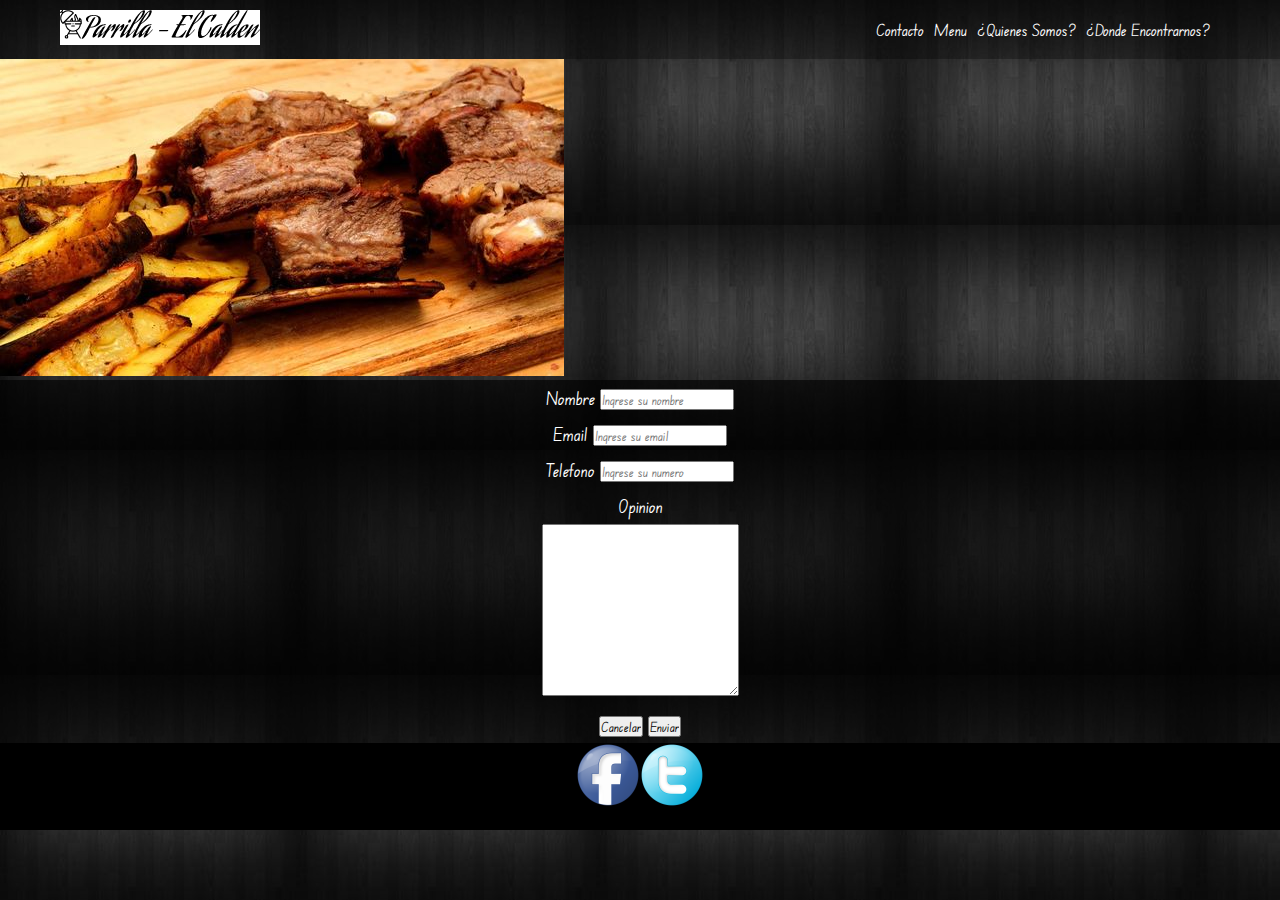
<file: pages/contacto.html>
<!DOCTYPE html>
<html lang="en">
<head>
    <meta charset="UTF-8">
    <meta http-equiv="X-UA-Compatible" content="IE=edge">
    <meta name="viewport" content="width=device-width, initial-scale=1.0">
    <title>El Calden - Contacto</title>
    <link rel="shortcut icon" href="favicon.ico" type="image/x-icon">
    <link rel="stylesheet" href="../css/styles.css">
</head>
<body>
    <nav>
        <a href="../index.html" id="logo">
            <img src="../img/logo.png" alt="Logo de Elcalden" width="200px" height="200px">
        </a>
        <ul> <!-- VINCULOS RELATIVOS -->
            <li>
                <a href="#">Contacto</a>
            </li>
            <li>
                <a href="menu.html">Menu</a>
            </li>
            <li>
                <a href="quienes_somos.html">¿Quienes Somos?</a>
            </li>
            <li>
                <a href="ubicacion.html">¿Donde Encontrarnos?</a>
            </li>
        </ul>
    </nav>
    <header>
        <img src="../img/contenido/carne_fritas.jpg" alt="carne con fritas">
    </header>
    <main>
        <form action="envio.php" id="contacto">
            <div>
                <label for="nombre">Nombre</label>
                <input type="text" id="nombre" placeholder="Ingrese su nombre">
            </div>
            <div>
                <label for="email">Email</label>
                <input type="email" id="email" placeholder="Ingrese su email">
            </div>
            <div>
                <label for="telefono">Telefono</label>
                <input type="number" id="telefono" placeholder="Ingrese su numero">
            </div>
            <div>
                <label for="opinion">Opinion</label>
                <br>
                <textarea name="" id="opinion" cols="30" rows="10"></textarea>
            </div>
            <div>
                <input type="reset" value="Cancelar">
                <input type="submit" value="Enviar">
            </div>
        </form>
    </main>
    <footer> <!-- vínculos absolutos -->
        <br>
        <a href="https://www.instagram.com" target="_blank">
            <img src="../img/iconos/facebook.png" alt="Seguinos en Facebook">
        </a>
        <a href="https://www.twitter.com" target="_blank">
            <img src="../img/iconos/twitter.png" alt="Seguinos en Twitter">
        </a>
    </footer>
</body>
</file>
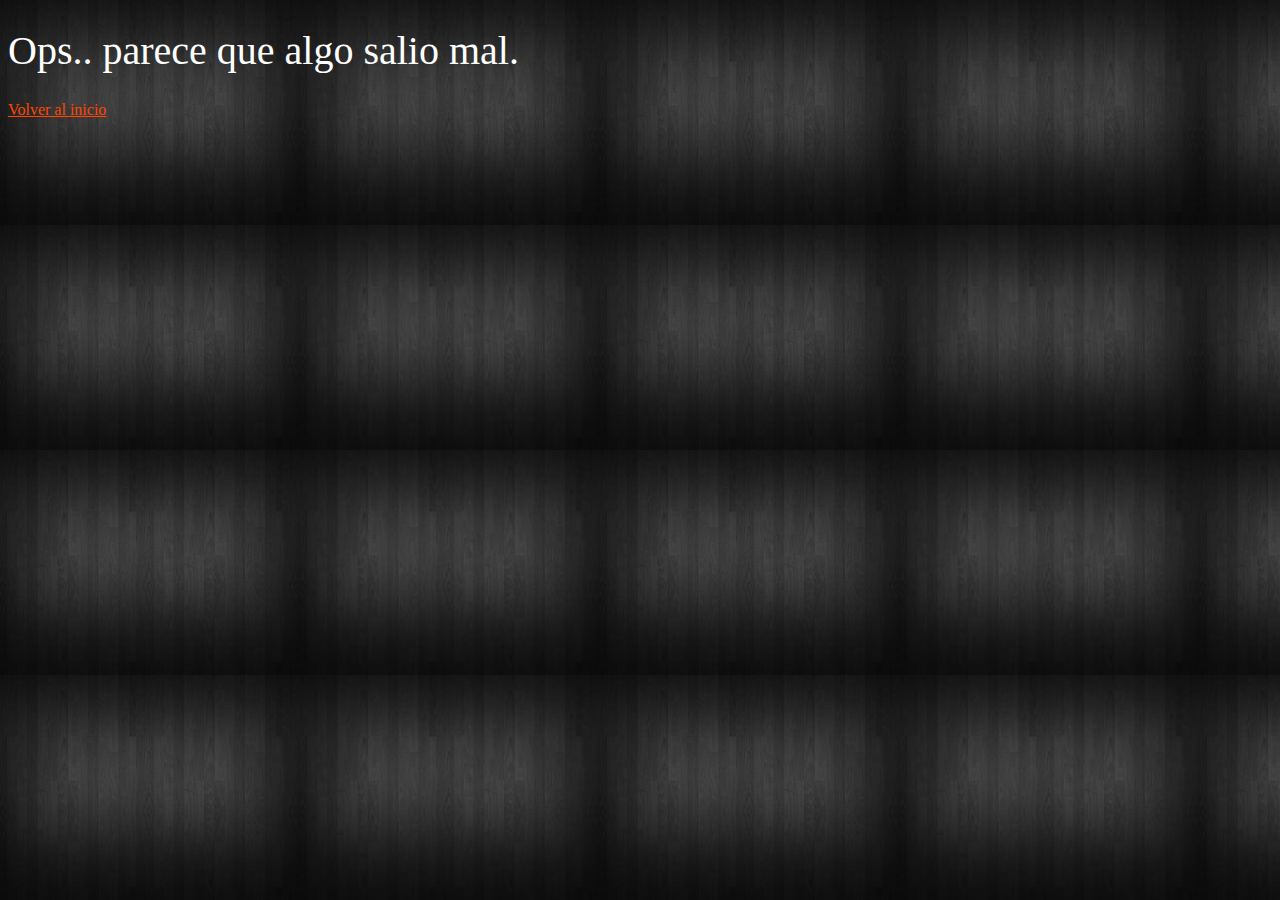
<file: pages/error404.html>
<!DOCTYPE html>
<html lang="en">
<head>
    <meta charset="UTF-8">
    <meta http-equiv="X-UA-Compatible" content="IE=edge">
    <meta name="viewport" content="width=device-width, initial-scale=1.0">
    <title>Error-404</title>
    <meta name="description" content="Ubicacion en donde nos pueden encontrar todos los dias de la semana.">
    <meta name="author" content="Agustin Alvarez">
    <meta name="keywords" content="Error-404">
    <meta name="copyright" content="El Calden 2023">
    <meta name="robots" content="index,follow">
    <link rel="shortcut icon" href="../img/favicon.ico" type="image/x-icon">
    <link href="https://cdn.jsdelivr.net/npm/bootstrap@5.3.0-alpha2/dist/css/bootstrap.min.css" rel="stylesheet" integrity="sha384-aFq/bzH65dt+w6FI2ooMVUpc+21e0SRygnTpmBvdBgSdnuTN7QbdgL+OapgHtvPp" crossorigin="anonymous">
    <link rel="stylesheet" href="../css/main.css">
</head>
<body>
    <h1>Ops.. parece que algo salio mal.</h1>
    <a href="../index.html" class="bg-orangered">Volver al inicio</a>
</body>
</html>
</file>
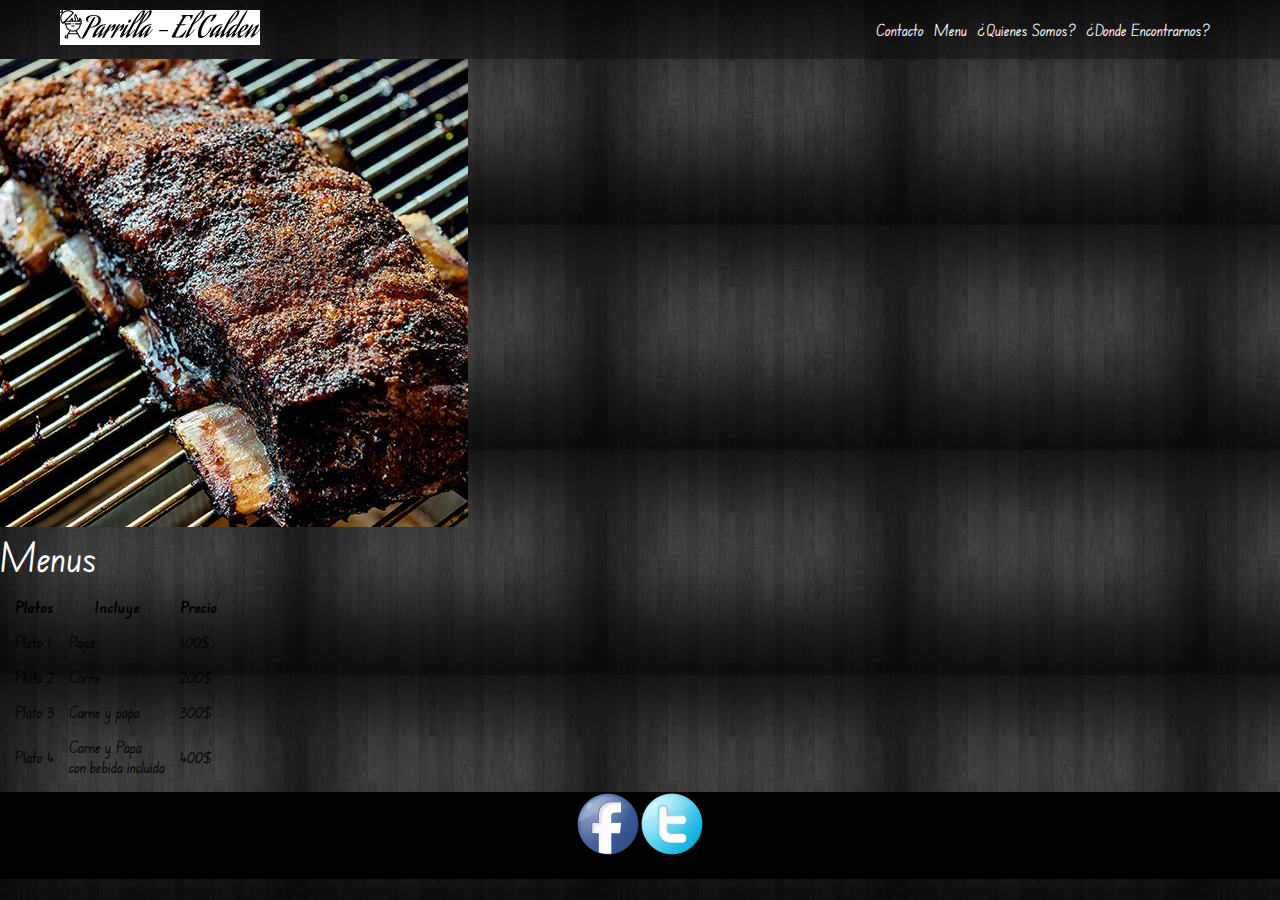
<file: pages/menu.html>
<!DOCTYPE html>
<html lang="en">
<head>
    <meta charset="UTF-8">
    <meta http-equiv="X-UA-Compatible" content="IE=edge">
    <meta name="viewport" content="width=device-width, initial-scale=1.0">
    <title>El Calden - Menu</title>
    <link rel="shortcut icon" href="favicon.ico" type="image/x-icon">
    <link rel="stylesheet" href="../css/styles.css">
</head>
<body>
    <nav>
        <a href="../index.html" id="logo">
            <img src="../img/logo.png" alt="Logo de Elcalden" width="200px" height="200px">
        </a>
        <ul> <!-- vinculos relativos-->
            <li>
                <a href="contacto.html">Contacto</a>
            </li>
            <li>
                <a href="#">Menu</a>
            </li>
            <li>
                <a href="quienes_somos.html">¿Quienes Somos?</a>
            </li>
            <li>
                <a href="ubicacion.html">¿Donde Encontrarnos?</a>
            </li>
        </ul>
    </nav>
    <header>
        <img src="../img/contenido/costilla.jpg" alt="costilla">
    </header>
    <main id="menu">
        <section class="text-center">
            <h1>Menus</h1>
            <table cellpading="30px" cellspacing="15px" class="text-center">
                <tr>
                    <th>Platos</th>
                    <th>Incluye</th>
                    <th>Precio</th>
                </tr>
                <tr>
                    <td>Plato 1</td>
                    <td>Papa</td>
                    <td>100$</td>
                </tr>
                <tr>
                    <td>Plato 2</td>
                    <td>Carne</td>
                    <td>200$</td>
                </tr>
                <tr>
                    <td>Plato 3</td>
                    <td>Carne y papa</td>
                    <td>300$</td>
                </tr>
                <tr>
                    <td>Plato 4</td>
                    <td>Carne y Papa <br>con bebida incluida</td>
                    <td>400$</td>
                </tr>
            </table>
        </section>
    </main> <!-- ends main -->
    <footer> <!-- vínculos absolutos -->
        <br>
        <a href="https://www.instagram.com" target="_blank">
            <img src="../img/iconos/facebook.png" alt="Seguinos en Facebook">
        </a>
        <a href="https://www.twitter.com" target="_blank">
            <img src="../img/iconos/twitter.png" alt="Seguinos en Twitter">
        </a>
    </footer>
</body>
</html>
</file>
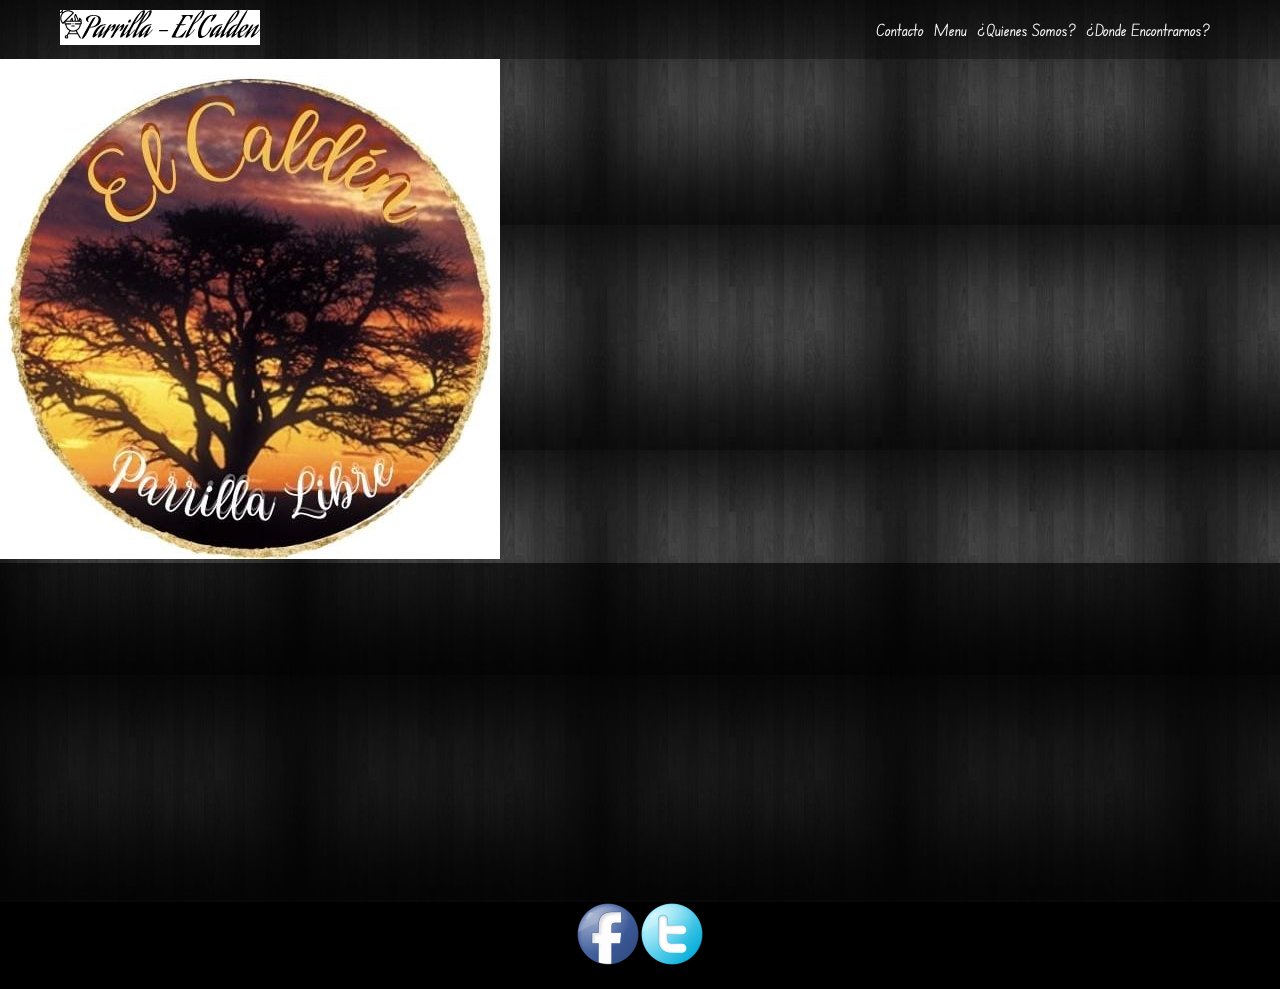
<file: pages/quienes_somos.html>
<!DOCTYPE html>
<html lang="en">
<head>
    <meta charset="UTF-8">
    <meta http-equiv="X-UA-Compatible" content="IE=edge">
    <meta name="viewport" content="width=device-width, initial-scale=1.0">
    <title>El Calden - Nosotros</title>
    <link rel="shortcut icon" href="favicon.ico" type="image/x-icon">
    <link rel="stylesheet" href="../css/styles.css">
</head>
<body>
    <nav>
        <a href="../index.html" id="logo">
            <img src="../img/logo.png" alt="Logo de Elcalden" width="200px" height="200px">
        </a>
        <ul> <!-- vinculos relativos-->
            <li>
                <a href="contacto.html">Contacto</a>
            </li>
            <li>
                <a href="menu.html">Menu</a>
            </li>
            <li>
                <a href="#">¿Quienes Somos?</a>
            </li>
            <li>
                <a href="ubicacion.html">¿Donde Encontrarnos?</a>
            </li>
        </ul>
    </nav>
    <header>
        <img src="../img/calden.jfif" alt="calden">
    </header>
    <main id="intro" class="text-center">
        <iframe width="560" height="315" src="https://www.youtube.com/embed/dJX2DwiJj9w" title="YouTube video player" frameborder="0" allow="accelerometer; autoplay; clipboard-write; encrypted-media; gyroscope; picture-in-picture; web-share" allowfullscreen></iframe>
    </main> <!-- ends main -->
    <footer> <!-- vínculos absolutos -->
        <br>
        <a href="https://www.instagram.com" target="_blank">
            <img src="../img/iconos/facebook.png" alt="Seguinos en Facebook">
        </a>
        <a href="https://www.twitter.com" target="_blank">
            <img src="../img/iconos/twitter.png" alt="Seguinos en Twitter">
        </a>
    </footer>
</body>
</html>
</file>
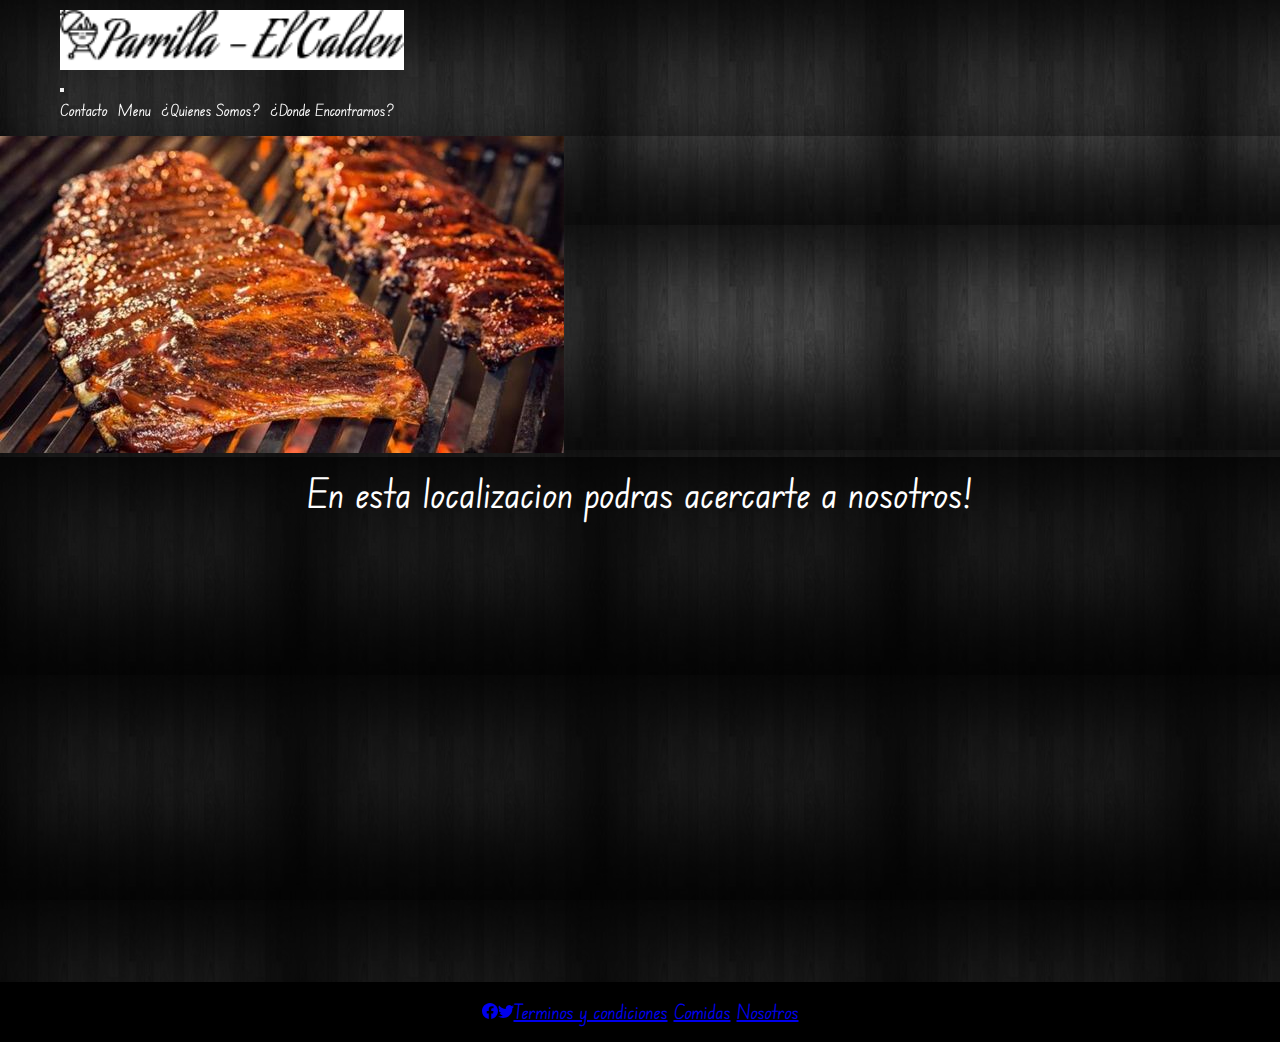
<file: pages/ubicacion.html>
<!DOCTYPE html>
<html lang="en">
<head>
    <meta charset="UTF-8">
    <meta http-equiv="X-UA-Compatible" content="IE=edge">
    <meta name="viewport" content="width=device-width, initial-scale=1.0">
    <title>El Calden - Ubicacion</title>
    <link rel="shortcut icon" href="favicon.ico" type="image/x-icon">
    <link href="https://cdn.jsdelivr.net/npm/bootstrap@5.3.0-alpha2/dist/css/bootstrap.min.css" rel="stylesheet" integrity="sha384-aFq/bzH65dt+w6FI2ooMVUpc+21e0SRygnTpmBvdBgSdnuTN7QbdgL+OapgHtvPp" crossorigin="anonymous">
    <link rel="stylesheet" href="../css/styles.css">
</head>
<body>
    <nav class="navbar navbar-expand-lg botonera sticky-top">
        <div class="container-fluid">
            <a class="navbar-brand" href="../index.html" id="logo">
                <img src="../img/logo.png"" alt="Logo de Elcalden" width="200px" height="200px">
            </a>
            <button class="navbar-toggler" type="button" data-bs-toggle="collapse" data-bs-target="#navbarSupportedContent" aria-controls="navbarSupportedContent" aria-expanded="false" aria-label="Toggle navigation">
                <span class="navbar-toggler-icon"></span>
            </button>
            <div class="collapse navbar-collapse" id="navbarSupportedContent">
                <ul class="navbar-nav ms-auto mb-2 mb-lg-0">
                    <li class="nav-item">
                        <a class="nav-link" href="contacto.html">Contacto</a>
                    </li>
                    <li class="nav-item">
                        <a class="nav-link" href="menu.html">Menu</a>
                    </li>
                    <li class="nav-item">
                        <a class="nav-link" href="quienes_somos.html">¿Quienes Somos?</a>
                    </li>
                    <li class="nav-item">
                        <a class="nav-link" href="#">¿Donde Encontrarnos?</a>
                    </li>
                </ul>
            </div>
        </div>
    </nav>
    <header>
        <img src="../img/contenido/lomo_de_cerdo.jpg" alt="lomo de cerdo">
    </header>
    <main id="intro" class="text-center">
        <h1>En esta localizacion podras acercarte a nosotros!</h1>
        <iframe src="https://www.google.com/maps/embed?pb=!1m18!1m12!1m3!1d26122.806488743612!2d-64.69140852531676!3d-35.07296646862901!2m3!1f0!2f0!3f0!3m2!1i1024!2i768!4f13.1!3m3!1m2!1s0x95dadd176c579c25%3A0xad3c52c3d02b1257!2sRancul%2C%20La%20Pampa!5e0!3m2!1ses!2sar!4v1679236088399!5m2!1ses!2sar" width="600" height="450" style="border:0;" allowfullscreen="" loading="lazy" referrerpolicy="no-referrer-when-downgrade"></iframe>
    </main>
    <footer>
        <a href="https://www.instagram.com" target="_blank" class="bi bi-facebook"></i>
            <svg xmlns="http://www.w3.org/2000/svg" width="16" height="16" fill="currentColor" class="bi bi-facebook" viewBox="0 0 16 16">
                <path d="M16 8.049c0-4.446-3.582-8.05-8-8.05C3.58 0-.002 3.603-.002 8.05c0 4.017 2.926 7.347 6.75 7.951v-5.625h-2.03V8.05H6.75V6.275c0-2.017 1.195-3.131 3.022-3.131.876 0 1.791.157 1.791.157v1.98h-1.009c-.993 0-1.303.621-1.303 1.258v1.51h2.218l-.354 2.326H9.25V16c3.824-.604 6.75-3.934 6.75-7.951z"/>
            </svg>
        </a>
        <a href="https://www.twitter.com" target="_blank" class="bi bi-twitter"></i>
            <svg xmlns="http://www.w3.org/2000/svg" width="16" height="16" fill="currentColor" class="bi bi-twitter" viewBox="0 0 16 16">
                <path d="M5.026 15c6.038 0 9.341-5.003 9.341-9.334 0-.14 0-.282-.006-.422A6.685 6.685 0 0 0 16 3.542a6.658 6.658 0 0 1-1.889.518 3.301 3.301 0 0 0 1.447-1.817 6.533 6.533 0 0 1-2.087.793A3.286 3.286 0 0 0 7.875 6.03a9.325 9.325 0 0 1-6.767-3.429 3.289 3.289 0 0 0 1.018 4.382A3.323 3.323 0 0 1 .64 6.575v.045a3.288 3.288 0 0 0 2.632 3.218 3.203 3.203 0 0 1-.865.115 3.23 3.23 0 0 1-.614-.057 3.283 3.283 0 0 0 3.067 2.277A6.588 6.588 0 0 1 .78 13.58a6.32 6.32 0 0 1-.78-.045A9.344 9.344 0 0 0 5.026 15z"/>
            </svg>
        </a>
        <div>
            <a href="#">Terminos y condiciones</a>
            <a href="menu.html">Comidas</a>
            <a href="quienes_somos.html">Nosotros</a>
        </div>
    </footer>
    <script src="https://cdn.jsdelivr.net/npm/bootstrap@5.3.0-alpha2/dist/js/bootstrap.bundle.min.js" integrity="sha384-qKXV1j0HvMUeCBQ+QVp7JcfGl760yU08IQ+GpUo5hlbpg51QRiuqHAJz8+BrxE/N" crossorigin="anonymous"></script>
</body>
</html>
</file>
<file: css/styles.css>
@import url('https://fonts.googleapis.com/css2?family=Edu+NSW+ACT+Foundation&display=swap');

*{
    font-family: 'Edu NSW ACT Foundation', cursive;
    margin: 0;
    padding: 0;
}

body{
    background-image: url(../img/fondo.jpg);
    background-repeat: repeat;
    background-position: relative;
    background-size: initial; 
}

p{
    color: rgb(255, 255, 255);
    font-weight: 300;
    font-size: 18px;
    line-height: 22px;
}

h1{
    font-size: 40px;
}

h2{
    font-size: 30px;
}

h3{
    font-size: 24px;
}

nav{
    background-color: rgba(0, 0, 0, 0.308);
    background-position: 20%;
    padding: 10px 60px;
    height: auto;
    position: sticky;
    top: 0; 
    left: 0;
    display: flex;
    flex-direction: row;
    justify-content: space-between;
    align-items: center;
}
    nav ul{
        list-style: none;
        display: flex;
    }
        nav ul li{
            margin-right: 10px;
        }
            nav ul li a{
                color: rgb(255, 255, 255);
                text-align: right;
                text-decoration: none;
                font-family: 'Edu NSW ACT Foundation', cursive;
                font-weight: 400;
                line-height: 2;
            }
                nav ul li a:hover{
                    text-decoration: underline;
                }

body nav a img{
    width: 100%;
    height: auto;
    margin-left: 0%;
}

h1,
h2,
h3{
    color: rgb(255, 255, 255);
    font-weight: 400;
}
footer{
    background-color: black;
    font-size: 20px;
    display: flex;
    flex-direction: row;
    justify-content: center;
    line-height: 30px;
    line-height: 3; 
}
    footer div a:hover{
        width: 20px;
        color: white; 
    }
#contacto{ 
    background-color: rgba(0, 0, 0, 0.63);
    color: rgb(255, 255, 255);
    font-weight: 300;
    font-size: 18px;
    line-height: 22px;
    text-align: center;
    line-height: 2;
}
@media (min-width:768px) and (max-width:1600px){
	.contacto-header img{
		margin-left: 400px;
	}
}
#presentacion{
    line-height: 2;
}

#intro{
    text-align: center;
    background-color: rgba(0, 0, 0, 0.63);
    padding: 10px 60px;
    height: auto;
}
.menu-img{
    width: 310px;
    height: 310px;
}
.section-menu{
    padding: 0 20px 30px 30px;
}
    .section-menu a{
        color: rgb(134, 130, 132);
        font-size: 1.3em;
        text-decoration: none;
        margin-bottom: 4px;
        text-transform: lowercase;
    }
        .section-menu a:hover{
            color: rgb(255, 136, 0);
        }
    .section-menu span{
        display: block;
        color: rgb(255, 255, 255);
        margin: 10px 0;
        letter-spacing: 1px;
    }

    .section-menu select{
        color: rgb(255, 255, 255);
        border: none;
        background-color: rgb(230, 90, 25);
        margin-bottom: 10px;
        font-size: 1.4em;
    }

    .section-menu li{
        padding-left: 10px;
        list-style: none;
    }

.botones-menu{
    display: flex;
    justify-content: flex-end;
    align-items: center;
}

.botones-menu button{
    margin-left: 10px;
    background-color: rgb(221, 107, 0);
    color: white;
    padding: 6px;
    border: none;
    border-radius: 3px;
}

.botones-menu input{
    padding: 6px;
    border-radius: 3px;
    border: none;
    background-color: rgb(243, 245, 245);
}

.menu{
    display: grid;
    grid-template-columns:20% repeat(2,1fr);
    grid-template-rows: 80px repeat(4,300px);
    gap: 5px;
    grid-template-areas: 
    "botones botones botones"
    "section uno uno"
    "section dos dos"
    "section tres tres"
    "section cuatro cuatro";
}
    .menu .botones-menu{
        padding: 0 30px;
        grid-area: botones;
    }
    
    .menu .section-menu{
        grid-area: section;
    }

    .menu .plato1{
       grid-area: uno;
       display: flex;
       flex-direction: row;
       justify-content: center;
       
    }  

    .menu .plato1 p{
        width: 50%;
        margin-left: 50px;
    }
    .menu .plato2 p{
        width: 50%;
        margin-left: 50px;
    }
    .menu .plato3 p{
        width: 50%;
        margin-left: 50px;
    }
    .menu .plato4 p{
        width: 50%;
        margin-left: 50px;
    }
    .menu .plato2{
        grid-area: dos;
        display: flex;
        flex-direction: row;
        align-items: center;
        justify-content: center;
        padding-top: 30px;
    }

    .menu .plato3{
       grid-area: tres;
       display: flex;
       flex-direction: row;
       align-items: center;
       justify-content: center;
       padding-top: 50px;
    }

    .menu .plato4{
       grid-area: cuatro;
       display: flex;
       flex-direction: row;
       align-items: center;
       justify-content: center;
       padding-top: 70px;
    }

    .menu section{
        border-radius: 10px;
    }

.footer-menu{
    margin-top: 40px;
}

.header--img{
    display: grid;
    column-gap: 2.5px;
    justify-items: center;
    grid-template-columns: repeat(2fr, 2fr, 2fr, 2fr);
    grid-template-rows: repeat(1fr);
    grid-template-areas: 
    "pastas costilla pizza empanadas";
}
    .header--img .pastas{
        grid-area: pastas;
        width: 330px;
        height: 330px;
    }   

    .header--img .costilla{
        grid-area: costilla;
        width: 330px;
        height: 330px;
    }
    
    .header--img .pizza{
        grid-area: pizza;
        width: 330px;
        height: 330px;
    }
    
    .header--img .empanadas{
        grid-area: empanadas;
        width: 330px;
        height: 330px;
    }

@media (width < 768px){
    .contacto-grid{
        display: grid;
        grid-template-columns: 1fr;
        grid-template-rows: 4fr;
        grid-template-areas:
        "nav"
        "header"
        "main"
        "footer";
    }
        .contacto-grid .contacto-nav{
            grid-area: nav;
        }
        .contacto-grid .contacto-header{
            grid-area: header;
            display: flex;
            flex-direction: row;
            flex-wrap: wrap;
            justify-content: center;
        }
        .contacto-grid .contacto-main{
            grid-area: main;
            display: flex;
            flex-direction: column;
            justify-content: center;
            font-size: 20px;
            margin-top: 10px;
            padding: 10px;
            border-radius: 4px;
        }
        .contacto-grid .contacto-footer{ 
            grid-area: "footer";
            display: flex;
            flex-direction: row;
            justify-content: center;
            margin-top: 10px;
            width: auto;
            padding: 10px;
            border-radius: 4px;
        }
    nav{
        justify-content: center;
    }
        nav ul li{
            display: none;
        }
    .contacto-main label{
        justify-content: center;
        margin-top: 20px;
        font-size: 25px;
    }
    .contacto-main input[type="text"],
    .contacto-main input[type="email"],
    .contacto-main input[type="number"],
    .contacto-main textarea{
        border-radius: 5px;
        font-size: 20px;
    }
    .contacto-main input[type="reset"],
    .contacto-main input[type="submit"]{
        font-size: 20px;
        width: 150px;
        height: 30px;
        border-radius: 50px;
    }
    .header--img{
        display: grid;
        grid-template-columns:20% repeat(2,1fr);
        grid-template-rows: 80px repeat(2,300px);
        gap: 5px;
        grid-template-areas:
        "pastas costilla"
        "empanadas pizza";
    }
        .header--img .pastas{
            grid-area: pastas;
            display: flex;
            flex-direction: column;
            flex-wrap: wrap;
            justify-content: center;
        }
        .header--img .costilla{
            grid-area: costilla;
            display: flex;
            flex-direction: column;
            flex-wrap: wrap;
            justify-content: center;
            
        }
        .header--img .pizza{
            grid-area: "pizza";
            display: flex;
            flex-direction: row;
            flex-wrap: wrap;
            justify-content: center;
        }
        .header--img .empanadas{
            grid-area: "empanadas";
            display: flex;
            flex-direction: row;
            flex-wrap: wrap;
            justify-content: center;
        }
        .header--img .pastas{
            width: 380px;
            height: 330px;
            margin-left: 250px;
        }
        .header--img .costilla{
            width: 330px;
            height: 330px;
            margin-left: 250px;
        }
        .header--img .pizza{
            width: 330px;
            height: 330px;
            margin-top: 250px;
            margin-left: 250px;
        }
        .header--img .empanadas{
            width: 380px;
            height: 330px;
            margin-top: 250px;
            margin-left: 250px;
            }
    .main-index{
        grid-area: main;
        display: flex;
        flex-direction: column;
        justify-content: center;
        font-size: 20px;
        margin-top: 10px;
        padding: 10px;
        border-radius: 4px;
    }
    footer{
        background-color: black;
        display: flex;
        flex-direction: row;
        justify-content: center;
        align-items: center;
        line-height: 22px;
        line-height: 2;
    }
    .menu{
        display: grid;
        grid-template-columns:20% repeat(2,1fr);
        grid-template-rows: 80px repeat(4,300px);
        gap: 5px;
        grid-template-areas:
        "botones botones botones"
        "uno uno uno"
        "dos dos dos"
        "tres tres tres"
        "cuatro cuatro cuatro";
    }
        .menu .botones-menu{
            grid-area: botones;
        }
        
        .menu .section-menu{
            display: none;
        }
    
        .menu .plato1{
           grid-area: uno;
           display: flex;
           flex-direction: row;
           margin: 10px;
           padding-bottom: 30px;     
        }  
    
        .menu .plato1 p{
            width: 50%;
            margin-left: 50px;
        }
        .menu .plato2 p{
            width: 50%;
            margin-left: 50px;
        }
        .menu .plato3 p{
            width: 50%;
            margin-left: 50px;
        }
        .menu .plato4 p{
            width: 50%;
            margin-left: 50px;
        }
        .menu .plato2{
            grid-area: dos;
            display: flex;
            flex-direction: row;
            margin: 10px;
            
        }
    
        .menu .plato3{
           grid-area: tres;
           display: flex;
           flex-direction: row;
           margin: 10px;
           padding-top: 30px; 
        }
    
        .menu .plato4{
           grid-area: cuatro;
           display: flex;
           flex-direction: row;
           margin: 10px;
           padding-top: 60px;
        }
    
        .menu section{
            border-radius: 10px;
        }

    .footer-menu{
        margin-top: 50px;
    }
}
</file>
<file: css/main.css>
@import url("https://fonts.googleapis.com/css2?family=Edu+NSW+ACT+Foundation&display=swap");
@keyframes animacion {
  0% {
    background-color: white;
  }
  25% {
    background-color: rgb(255, 172, 172);
  }
  50% {
    background-color: rgb(255, 120, 120);
  }
  75% {
    background-color: rgb(248, 78, 78);
  }
  100% {
    background-color: rgb(255, 0, 0);
  }
}
@keyframes textAnimacion {
  from {
    opacity: 0;
  }
  to {
    opacity: 1;
  }
}
.scale:hover {
  transform: scale(1.1);
  transition: all 1s;
  cursor: pointer;
}

.transform:hover {
  transform: translate(50px 20px);
  transition: all 1s;
  cursor: pointer;
}

.animacion {
  animation-name: animacion;
  animation-duration: 3s;
  animation-iteration-count: infinite;
  animation-timing-function: linear;
}

h1 {
  animation-name: textAnimacion;
  animation-duration: 5s;
}

.nav-boostrap {
  background-color: black;
  text-decoration: none;
}

.nav-boostrap img {
  width: 200px;
}

.nav-boostrap li a {
  color: white;
  text-decoration: none;
}

nav {
  background-color: black;
  background-position: 20%;
  padding: 10px 60px;
  height: auto;
  position: sticky;
  top: 0;
  left: 0;
  display: flex;
  flex-direction: row;
  justify-content: space-between;
  align-items: center;
}

nav ul {
  list-style: none;
  display: flex;
}

nav ul li {
  margin-right: 10px;
}

nav ul li a {
  color: white;
  text-align: right;
  text-decoration: none;
  font-family: "Edu NSW ACT Foundation", cursive;
  font-weight: 400;
  line-height: 2;
}

nav ul li a:hover {
  text-decoration: underline;
}

* {
  box-sizing: border-box;
}
* footer {
  background-color: black;
  display: flex;
  flex-direction: space-between;
}

body {
  background-image: url(../img/fondo.jpg);
  background-repeat: repeat;
  background-position: relative;
  background-size: initial;
}

body nav a img {
  width: 100%;
  height: auto;
  margin-left: 0%;
}

h1,
h2,
h3 {
  color: white;
  font-weight: 400;
}

p {
  color: black;
  font-weight: 300;
  font-size: 18px;
  line-height: line-height 22px;
}

h1 {
  font-size: 40px;
}

h2 {
  font-size: 30px;
}

h3 {
  font-size: 24px;
}

footer {
  padding: 20px 30px;
  margin-top: 50px;
  display: flex;
  justify-content: space-between;
  align-items: center;
  background-color: black;
}

footer div a:hover {
  width: 20px;
  color: white;
}

.bgc-orangered {
  background-color: orangered;
}

.bg-orangered {
  color: orangered;
}

.degrade {
  background: linear-gradient(to right, red, orangered);
}

#intro {
  text-align: center;
  background-color: black;
  padding: 10px 60px;
  height: auto;
}

#intro p {
  color: white;
}

.header--img {
  display: grid;
  column-gap: 2.5px;
  justify-items: center;
  grid-template-columns: repeat(2fr, 2fr, 2fr, 2fr);
  grid-template-rows: repeat(1fr);
  grid-template-areas: "pastas costilla pizza empanadas";
}

.header--img .pastas {
  grid-area: pastas;
  width: 330px;
  height: 330px;
}

.header--img .costilla {
  grid-area: costilla;
  width: 330px;
  height: 330px;
}

.header--img .pizza {
  grid-area: pizza;
  width: 330px;
  height: 330px;
}

.header--img .empanadas {
  grid-area: empanadas;
  width: 330px;
  height: 330px;
}

@media (width < 768px) {
  .header--img {
    display: grid;
    grid-template-columns: 20% repeat(2, 1fr);
    grid-template-rows: 80px repeat(2, 300px);
    gap: 5px;
    grid-template-areas: "pastas costilla" "empanadas pizza";
  }
  .header--img .pastas {
    grid-area: pastas;
    display: flex;
    flex-direction: column;
    flex-wrap: wrap;
    justify-content: center;
  }
  .header--img .costilla {
    grid-area: costilla;
    display: flex;
    flex-direction: column;
    flex-wrap: wrap;
    justify-content: center;
  }
  .header--img .pizza {
    grid-area: "pizza";
    display: flex;
    flex-direction: row;
    flex-wrap: wrap;
    justify-content: center;
  }
  .header--img .empanadas {
    grid-area: "empanadas";
    display: flex;
    flex-direction: row;
    flex-wrap: wrap;
    justify-content: center;
  }
  .header--img .pastas {
    width: 380px;
    height: 330px;
    margin-left: 250px;
  }
  .header--img .costilla {
    width: 330px;
    height: 330px;
    margin-left: 250px;
  }
  .header--img .pizza {
    width: 330px;
    height: 330px;
    margin-top: 250px;
    margin-left: 250px;
  }
  .header--img .empanadas {
    width: 380px;
    height: 330px;
    margin-top: 250px;
    margin-left: 250px;
  }
  .main-index {
    grid-area: main;
    display: flex;
    flex-direction: column;
    justify-content: center;
    font-size: 20px;
    margin-top: 10px;
    padding: 10px;
    border-radius: 4px;
  }
}
@media (width < 480px) {
  .header--img {
    background-image: url(../img/calden.jfif);
    background-repeat: no-repeat;
    margin-top: 10px;
    display: flex;
    flex-direction: row;
    flex-wrap: wrap;
    justify-content: center;
    border-radius: 5px;
  }
  .header--img .costilla,
  .header--img .empanadas,
  .header--img .pastas {
    display: none;
  }
}
.menu-img {
  width: 310px;
  height: 310px;
}

.menu p {
  color: white;
}

.section-menu {
  padding: 0 20px 30px 30px;
}

.section-menu a {
  color: rgb(134, 130, 132);
  font-size: 1.3em;
  text-decoration: none;
  margin-bottom: 4px;
  text-transform: lowercase;
}

.section-menu a:hover {
  color: rgb(255, 136, 0);
}

.section-menu span {
  display: block;
  color: rgb(255, 255, 255);
  margin: 10px 0;
  letter-spacing: 1px;
}

.section-menu select {
  color: rgb(255, 255, 255);
  border: none;
  background-color: rgb(230, 90, 25);
  margin-bottom: 10px;
  font-size: 1.4em;
}

.section-menu li {
  padding-left: 10px;
  list-style: none;
}

.botones-menu {
  display: flex;
  justify-content: flex-end;
  align-items: center;
}

.botones-menu button {
  margin-left: 10px;
  background-color: rgb(221, 107, 0);
  color: rgb(0, 0, 0);
  padding: 6px;
  border: none;
  border-radius: 3px;
}

.botones-menu input {
  padding: 6px;
  border-radius: 3px;
  border: none;
  background-color: rgb(243, 245, 245);
}

.menu {
  display: grid;
  grid-template-columns: 20% repeat(2, 1fr);
  grid-template-rows: 80px repeat(4, 300px);
  gap: 5px;
  grid-template-areas: "botones botones botones" "section uno uno" "section dos dos" "section tres tres" "section cuatro cuatro";
}

.menu .botones-menu {
  padding: 0 30px;
  grid-area: botones;
}

.menu .section-menu {
  grid-area: section;
}

.menu .plato1 {
  grid-area: uno;
  display: flex;
  flex-direction: row;
  justify-content: center;
  align-items: center;
}

.menu .plato1 p {
  width: 50%;
  margin-left: 50px;
}

.menu .plato2 p {
  width: 50%;
  margin-left: 50px;
}

.menu .plato3 p {
  width: 50%;
  margin-left: 50px;
}

.menu .plato4 p {
  width: 50%;
  margin-left: 50px;
}

.menu .plato2 {
  grid-area: dos;
  display: flex;
  flex-direction: row;
  align-items: center;
  justify-content: center;
  padding-top: 30px;
}

.menu .plato3 {
  grid-area: tres;
  display: flex;
  flex-direction: row;
  align-items: center;
  justify-content: center;
  padding-top: 50px;
}

.menu .plato4 {
  grid-area: cuatro;
  display: flex;
  flex-direction: row;
  align-items: center;
  justify-content: center;
  padding-top: 70px;
}

.menu section {
  border-radius: 10px;
}

.footer-menu {
  display: flex;
  justify-content: space-between;
  margin-top: 60px;
}

@media (width < 768px) {
  .menu {
    display: grid;
    grid-template-columns: 20% repeat(2, 1fr);
    grid-template-rows: 80px repeat(4, 300px);
    gap: 5px;
    grid-template-areas: "botones botones botones" "uno uno uno" "dos dos dos" "tres tres tres" "cuatro cuatro cuatro";
  }
  .menu .botones-menu {
    grid-area: botones;
  }
  .menu .section-menu {
    display: none;
  }
  .menu .plato1 {
    grid-area: uno;
    display: flex;
    flex-direction: row;
    margin: 10px;
    padding-bottom: 30px;
    width: 720px;
    height: 350px;
  }
  .menu .p-platos p {
    width: 50%;
    margin-left: 50px;
  }
  .menu .plato2 {
    grid-area: dos;
    display: flex;
    flex-direction: row;
    margin: 10px;
    width: 700px;
    height: 320px;
  }
  .menu .plato3 {
    grid-area: tres;
    display: flex;
    flex-direction: row;
    margin: 10px;
    padding-top: 30px;
    width: 700px;
    height: 350px;
  }
  .menu .plato4 {
    grid-area: cuatro;
    display: flex;
    flex-direction: row;
    margin: 10px;
    padding-top: 60px;
    width: 720px;
    height: 350px;
  }
  .menu section {
    border-radius: 10px;
  }
  .footer-menu {
    margin-top: 150px;
  }
}
@media (width < 480px) {
  .menu {
    display: grid;
    grid-template-columns: 80%;
    grid-template-rows: 20%;
    gap: 5px;
    grid-template-areas: "plato1 p-platos p-platos" "plato2 p-platos p-platos" "plato3 p-platos p-platos" "plato4 p-platos p-platos";
  }
  .menu .botones-menu {
    display: none;
  }
  .menu .section-menu {
    display: none;
  }
  .menu .p-platos {
    grid-area: p-platos;
    display: flex;
    flex-direction: column;
    justify-content: center;
    align-items: center;
  }
  .menu .plato1 {
    grid-area: plato1;
    display: flex;
    flex-direction: row;
    margin: 10px;
    padding-top: 100px;
    width: 480px;
    height: 250px;
  }
  .menu .plato2 {
    grid-area: plato2;
    display: flex;
    flex-direction: row;
    margin: 10px;
    padding-top: 245px;
    width: 480px;
    height: 100px;
  }
  .menu .plato3 {
    grid-area: plato3;
    display: flex;
    flex-direction: row;
    margin: 10px;
    padding-top: 280px;
    width: 480px;
    height: 200px;
  }
  .menu .plato4 {
    grid-area: plato4;
    display: flex;
    flex-direction: row;
    margin: 10px;
    padding-top: 280px;
    width: 480px;
    height: 200px;
  }
}

/*# sourceMappingURL=main.css.map */
</file>
